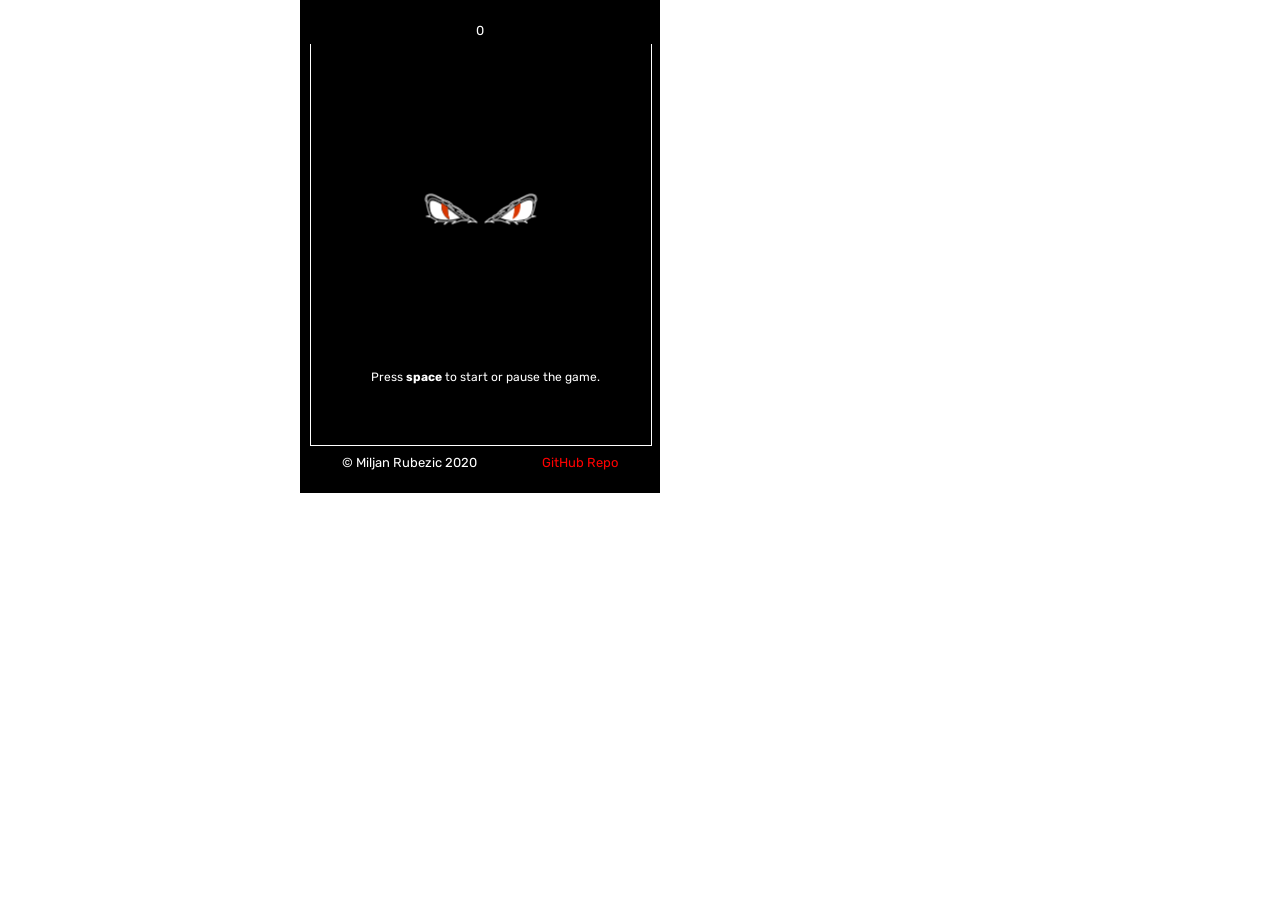
<file: public/index.html>
<!DOCTYPE html>
<html lang="en">
  <head>
    <meta charset="UTF-8" />
    <meta name="viewport" content="width=device-width, initial-scale=1.0" />
    <meta http-equiv="X-UA-Compatible" content="ie=edge" />
    <title>Snake Game</title>
    <link
      href="https://fonts.googleapis.com/css?family=Rubik:400,700"
      rel="stylesheet"
    />
    <link rel="stylesheet" href="main.css" />
  </head>

  <body>
    <div id="container">
      <div id="game-info">
        <div id="score" class="flex-item">Score : 320</div>
      </div>
      <div id="paused-page">
        <p class="animateOpacity">Game is paused</p>
      </div>
      <div id="highscores-page"></div>
      <div id="game-panel">
        <div id="game-menu">
            <img src="img/snake-eyes-red.png" alt="#" class="game-logo" />
        </div>
        <div id="controls">Press <strong>space</strong> to start or pause the game.</div>
      </div>
      <canvas id="canvas"></canvas>

      <div id="footer">
        <div class="flex-item">&copy; Miljan Rubezic 2020</div>
        <div class="flex-item">
          <a href="https://github.com/RubezicM/snake-canvas">GitHub Repo</a>
        </div>
      </div>
    </div>
    <script src="js/LS.js"></script>
    <script src="js/main.js"></script>
    <script src="js/UI.js"></script>
  </body>
</html>
</file>
<file: public/main.css>
* {
  box-sizing: border-box;
}
@keyframes animateImg {
  0% {
    transform: scale(1);
    opacity: 1;
  }
  12.25%{
    transform: scale(1.65)
  }
  25% {
    transform: scale(.85);
    opacity: 0.1;
  }
  50% {
    transform: scale(1);
    opacity: 0;
  }
  100% {
    transform: scale(1.1);
    opacity: .35;
  }
}

@keyframes toggleOpacity {
  0% {
    opacity: 1;
  }
  50% {
    opacity: 0;
  }

100% {
  opacity: .75;
}
}

a {
  color: red;
  text-decoration: none;
}
ul {
  text-decoration: none;
  position: absolute;
  top: 50%;
  left: 50%;
  transform: translate(-50%, -50%);
  width: 65%;
  padding-left: 0;
  background-color: white;
  padding: 20px;
}
.highscore-item {
  display: flex;
  justify-content: space-between;
  border-bottom: 1px solid;
}

.highscore-headline {
  color: white;
  font-size: 16px;
  text-align: center;
  margin-top: 55px;
}
.highscore-item:not(:last-child) {
  margin-bottom: 20px;
}

body {
  font-family: "Rubik", sans-serif;
  line-height: 1.2;
  font-size: 16px;
  padding: 0;
  margin: 0;
}
table {
  border: 3px solid white;
  border-spacing: 0;
  box-shadow: inset 0 0 10px #000000;
}
td {
  font-size: 8px;
  min-width: 20px;
  height: 22px;
  padding: 0;
}
.animateOpacity {
  animation: toggleOpacity;
  animation-duration: .6s;
  animation-iteration-count: infinite;
}
/* main overlay */
#game-panel,
#highscores-page,
#paused-page {
  height: 400px;
  position: absolute;
  left: 11px;
  top: 44px;
  width: 340px;
  background-color: #000;
}
#game-info,
#footer {
  display: flex;
  justify-content: space-around;
  padding: 5px 0;
}
.flex-item {
  color: white;
  font-size: 13px;
}
#container {
  max-width: 360px;
  padding: 18px 10px;
  background-color: #000000;
  position: relative;
  left: 300px;
}

#highscores-page {
  background: #000000;
  display: none;
}
#paused-page {
  display: none;
  color: white;
  align-items: center;
  justify-content: center;
}

#canvas {
  border: 1px solid white;
}
#controls {
  position: absolute;
  bottom: 60px;
  left: 60px;
  color: white;
  font-size: 12px;
}
#game-menu {
  position: absolute;
  top: 50%;
  left: 50%;
  transform: translate(-50%, -50%);
}
.game-logo {
  animation: animateImg;
  animation-duration: 3s;
  animation-iteration-count: infinite;
}
#game-menu .logo {
  align-self: center;
}

#game-menu > *:not(:last-child) {
  margin-bottom: 20px;
}

#game-menu > *:first-child {
  margin-bottom: 65px;
}
</file>
